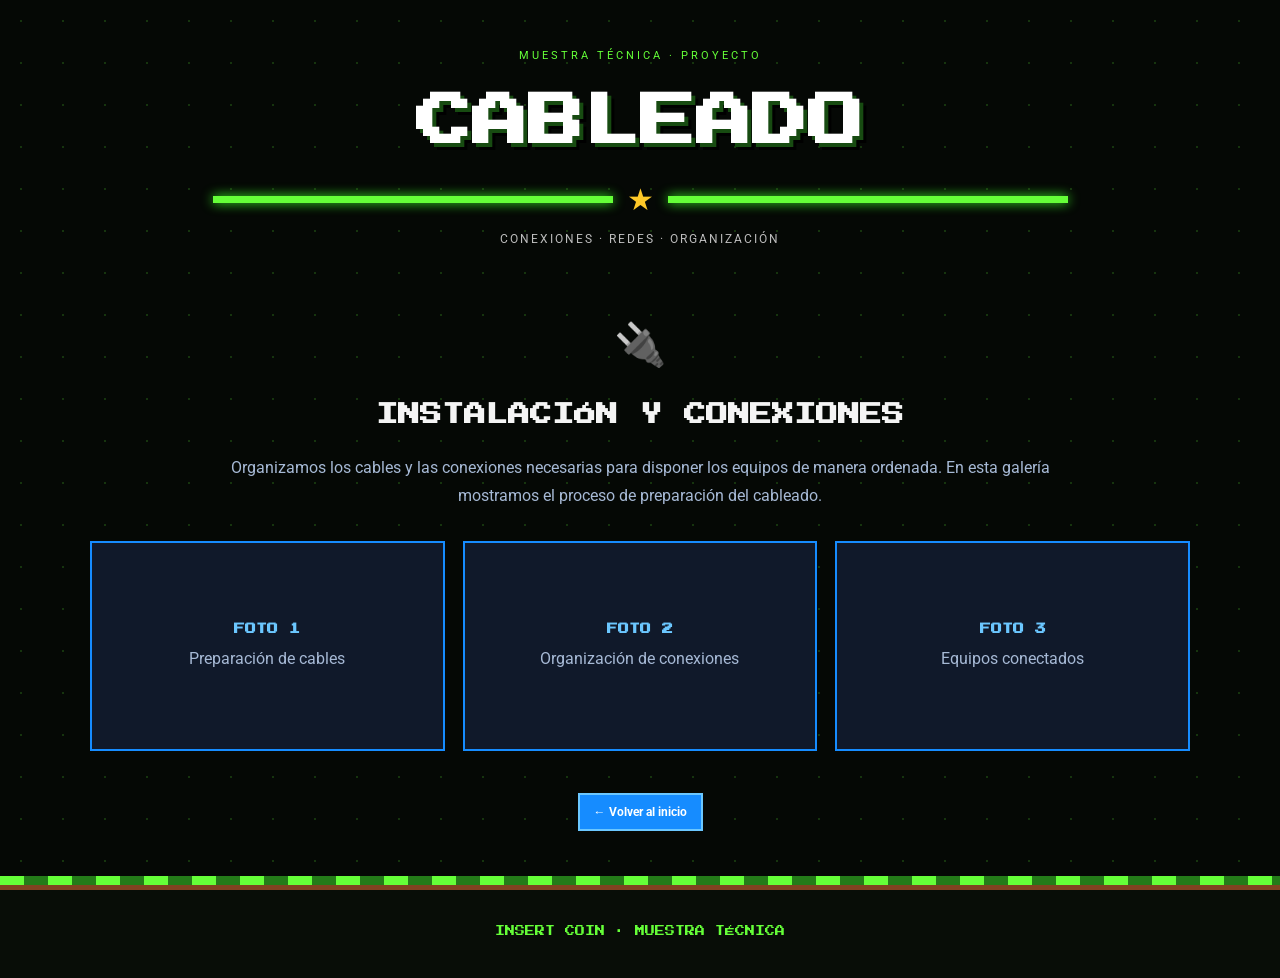
<file: cableado.html>
<!DOCTYPE html>
<html lang="es">
<head>
  <meta charset="UTF-8">
  <meta name="viewport" content="width=device-width, initial-scale=1.0">
  <meta name="theme-color" content="#050805">
  <title>Cableado | Muestra Técnica</title>
  <link rel="stylesheet" href="css/estilos.css">
  <link rel="preconnect" href="https://fonts.googleapis.com">
  <link href="https://fonts.googleapis.com/css2?family=Press+Start+2P&family=Roboto:wght@400;700&display=swap" rel="stylesheet">
</head>
<body>

  <header class="encabezado">
    <p class="etiqueta">MUESTRA TÉCNICA · PROYECTO</p>
    <h1>CABLEADO</h1>
    <div class="separador-pixel"><span></span> ★ <span></span></div>
    <p class="subtitulo">CONEXIONES · REDES · ORGANIZACIÓN</p>
  </header>

  <main>
    <section class="intro-pagina">
      <div class="icono">🔌</div>
      <h2 class="titulo-galeria">INSTALACIÓN Y CONEXIONES</h2>
      <p>
        Organizamos los cables y las conexiones necesarias para
        disponer los equipos de manera ordenada. En esta galería
        mostramos el proceso de preparación del cableado.
      </p>
    </section>

    <section class="galeria-grupo">
      <div class="foto-placeholder">
        <strong>FOTO 1</strong>
        <span>Preparación de cables</span>
      </div>
      <div class="foto-placeholder">
        <strong>FOTO 2</strong>
        <span>Organización de conexiones</span>
      </div>
      <div class="foto-placeholder">
        <strong>FOTO 3</strong>
        <span>Equipos conectados</span>
      </div>
    </section>

    <div class="volver">
      <a href="index.html" class="boton">← Volver al inicio</a>
    </div>
  </main>

  <footer>
    <div class="suelo-pixel"></div>
    <p>INSERT COIN · MUESTRA TÉCNICA</p>
  </footer>

</body>
</html>
</file>
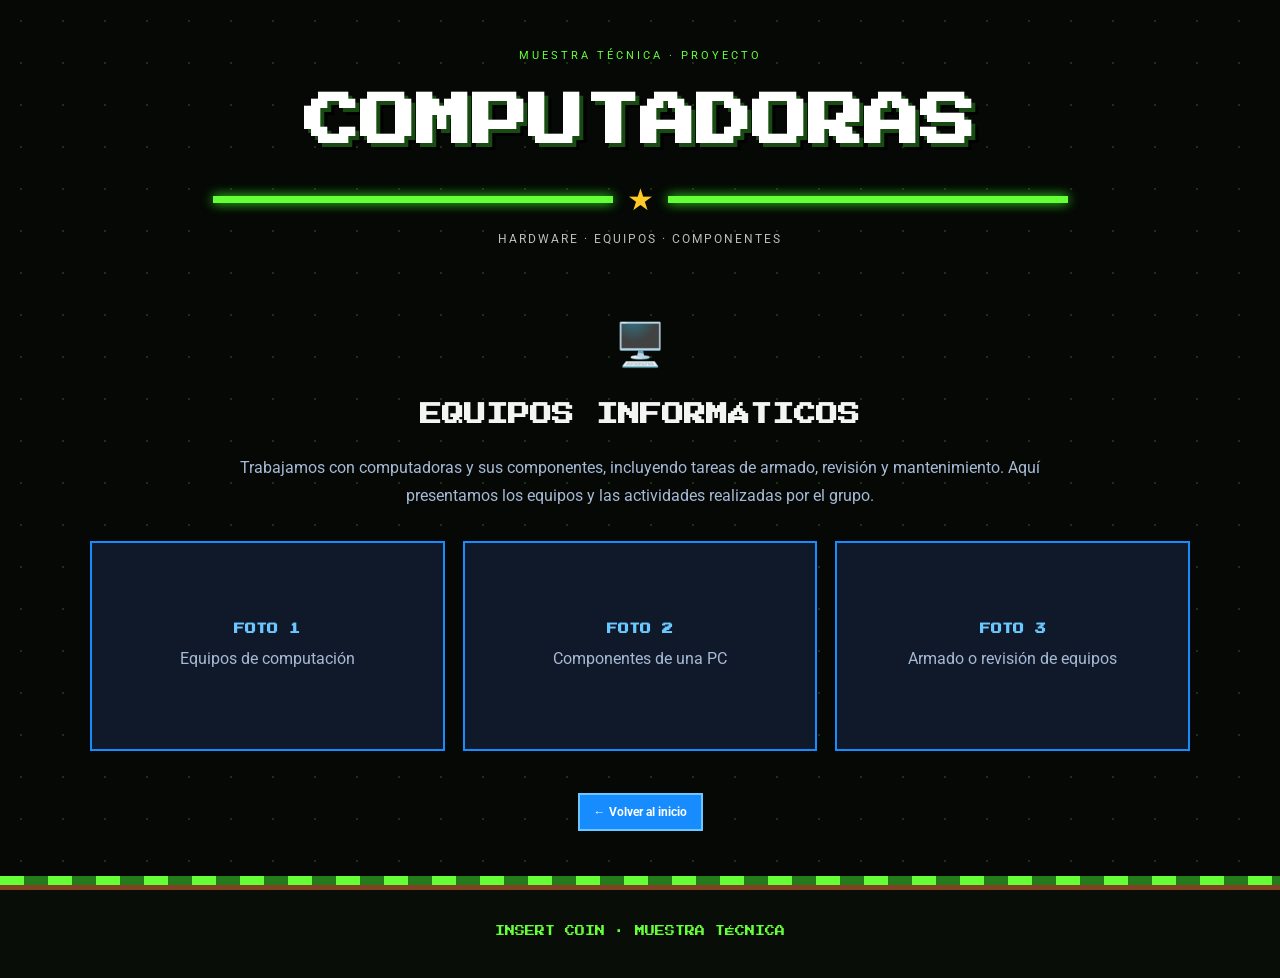
<file: computadoras.html>
<!DOCTYPE html>
<html lang="es">
<head>
  <meta charset="UTF-8">
  <meta name="viewport" content="width=device-width, initial-scale=1.0">
  <meta name="theme-color" content="#050805">
  <title>Computadoras | Muestra Técnica</title>
  <link rel="stylesheet" href="css/estilos.css">
  <link rel="preconnect" href="https://fonts.googleapis.com">
  <link href="https://fonts.googleapis.com/css2?family=Press+Start+2P&family=Roboto:wght@400;700&display=swap" rel="stylesheet">
</head>
<body>

  <header class="encabezado">
    <p class="etiqueta">MUESTRA TÉCNICA · PROYECTO</p>
    <h1>COMPUTADORAS</h1>
    <div class="separador-pixel"><span></span> ★ <span></span></div>
    <p class="subtitulo">HARDWARE · EQUIPOS · COMPONENTES</p>
  </header>

  <main>
    <section class="intro-pagina">
      <div class="icono">🖥️</div>
      <h2 class="titulo-galeria">EQUIPOS INFORMÁTICOS</h2>
      <p>
        Trabajamos con computadoras y sus componentes, incluyendo
        tareas de armado, revisión y mantenimiento. Aquí presentamos
        los equipos y las actividades realizadas por el grupo.
      </p>
    </section>

    <section class="galeria-grupo">
      <div class="foto-placeholder">
        <strong>FOTO 1</strong>
        <span>Equipos de computación</span>
      </div>
      <div class="foto-placeholder">
        <strong>FOTO 2</strong>
        <span>Componentes de una PC</span>
      </div>
      <div class="foto-placeholder">
        <strong>FOTO 3</strong>
        <span>Armado o revisión de equipos</span>
      </div>
    </section>

    <div class="volver">
      <a href="index.html" class="boton">← Volver al inicio</a>
    </div>
  </main>

  <footer>
    <div class="suelo-pixel"></div>
    <p>INSERT COIN · MUESTRA TÉCNICA</p>
  </footer>

</body>
</html>
</file>
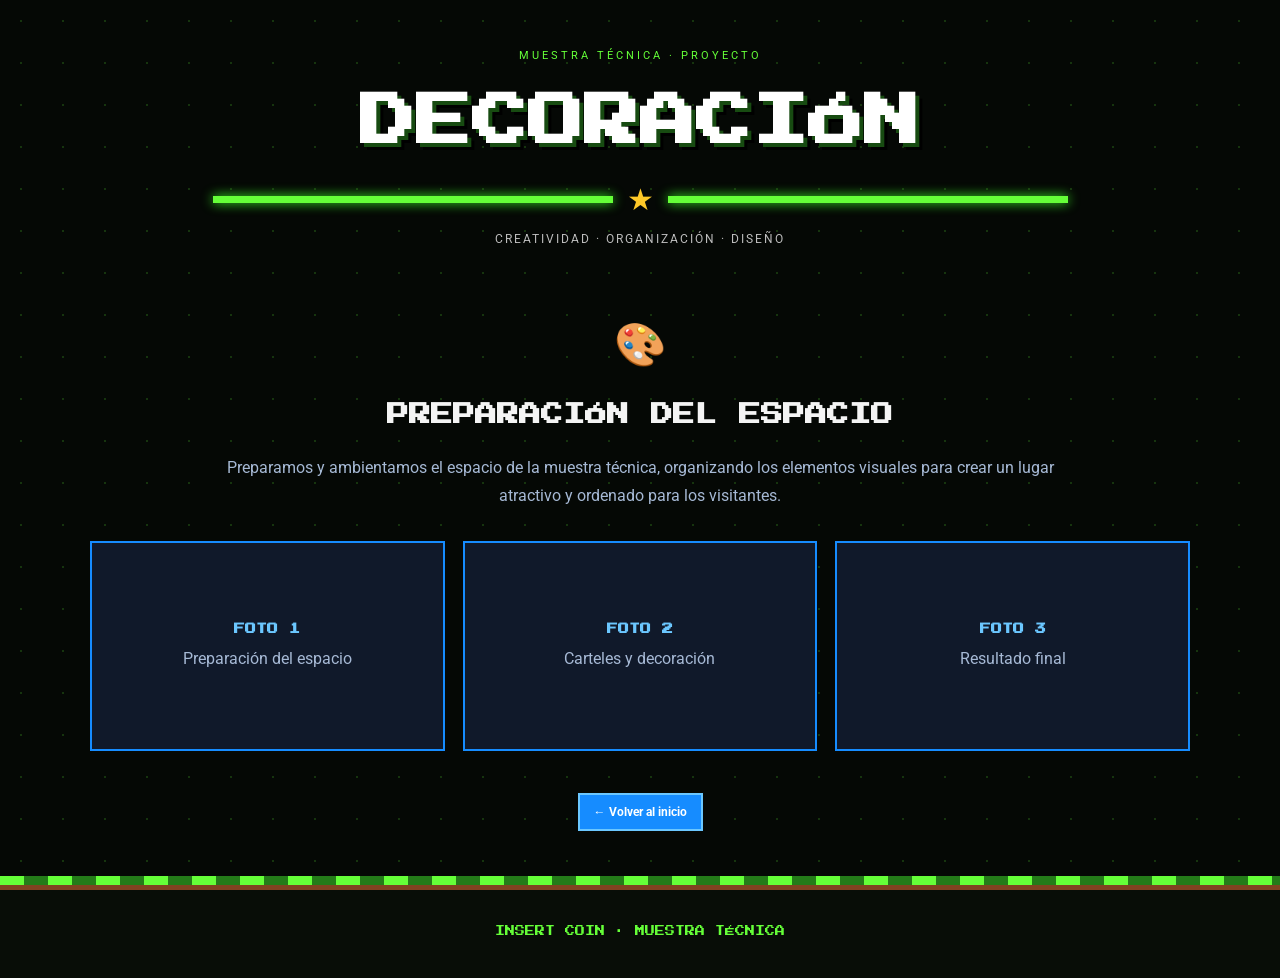
<file: decoracion.html>
<!DOCTYPE html>
<html lang="es">
<head>
  <meta charset="UTF-8">
  <meta name="viewport" content="width=device-width, initial-scale=1.0">
  <meta name="theme-color" content="#050805">
  <title>Decoración | Muestra Técnica</title>
  <link rel="stylesheet" href="css/estilos.css">
  <link rel="preconnect" href="https://fonts.googleapis.com">
  <link href="https://fonts.googleapis.com/css2?family=Press+Start+2P&family=Roboto:wght@400;700&display=swap" rel="stylesheet">
</head>
<body>

  <header class="encabezado">
    <p class="etiqueta">MUESTRA TÉCNICA · PROYECTO</p>
    <h1>DECORACIÓN</h1>
    <div class="separador-pixel"><span></span> ★ <span></span></div>
    <p class="subtitulo">CREATIVIDAD · ORGANIZACIÓN · DISEÑO</p>
  </header>

  <main>
    <section class="intro-pagina">
      <div class="icono">🎨</div>
      <h2 class="titulo-galeria">PREPARACIÓN DEL ESPACIO</h2>
      <p>
        Preparamos y ambientamos el espacio de la muestra técnica,
        organizando los elementos visuales para crear un lugar
        atractivo y ordenado para los visitantes.
      </p>
    </section>

    <section class="galeria-grupo">
      <div class="foto-placeholder">
        <strong>FOTO 1</strong>
        <span>Preparación del espacio</span>
      </div>
      <div class="foto-placeholder">
        <strong>FOTO 2</strong>
        <span>Carteles y decoración</span>
      </div>
      <div class="foto-placeholder">
        <strong>FOTO 3</strong>
        <span>Resultado final</span>
      </div>
    </section>

    <div class="volver">
      <a href="index.html" class="boton">← Volver al inicio</a>
    </div>
  </main>

  <footer>
    <div class="suelo-pixel"></div>
    <p>INSERT COIN · MUESTRA TÉCNICA</p>
  </footer>

</body>
</html>
</file>
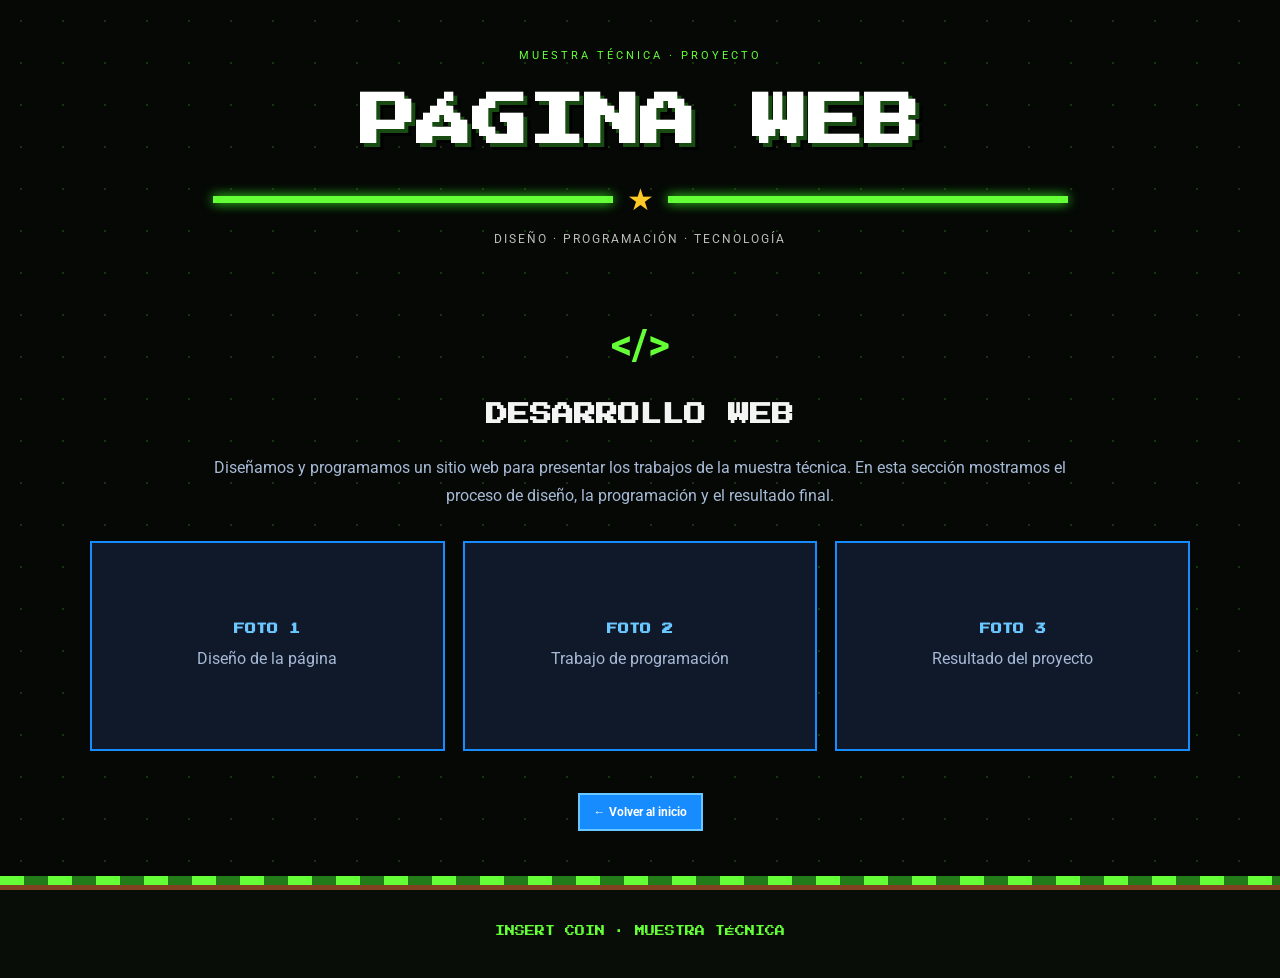
<file: desarrollo.html>
<!DOCTYPE html>
<html lang="es">
<head>
  <meta charset="UTF-8">
  <meta name="viewport" content="width=device-width, initial-scale=1.0">
  <meta name="theme-color" content="#050805">
  <title>Página Web | Muestra Técnica</title>
  <link rel="stylesheet" href="css/estilos.css">
  <link rel="preconnect" href="https://fonts.googleapis.com">
  <link href="https://fonts.googleapis.com/css2?family=Press+Start+2P&family=Roboto:wght@400;700&display=swap" rel="stylesheet">
</head>
<body>

  <header class="encabezado">
    <p class="etiqueta">MUESTRA TÉCNICA · PROYECTO</p>
    <h1>PÁGINA WEB</h1>
    <div class="separador-pixel"><span></span> ★ <span></span></div>
    <p class="subtitulo">DISEÑO · PROGRAMACIÓN · TECNOLOGÍA</p>
  </header>

  <main>
    <section class="intro-pagina">
      <div class="icono">&lt;/&gt;</div>
      <h2 class="titulo-galeria">DESARROLLO WEB</h2>
      <p>
        Diseñamos y programamos un sitio web para presentar los trabajos
        de la muestra técnica. En esta sección mostramos el proceso de
        diseño, la programación y el resultado final.
      </p>
    </section>

    <section class="galeria-grupo">
      <div class="foto-placeholder">
        <strong>FOTO 1</strong>
        <span>Diseño de la página</span>
      </div>
      <div class="foto-placeholder">
        <strong>FOTO 2</strong>
        <span>Trabajo de programación</span>
      </div>
      <div class="foto-placeholder">
        <strong>FOTO 3</strong>
        <span>Resultado del proyecto</span>
      </div>
    </section>

    <div class="volver">
      <a href="index.html" class="boton">← Volver al inicio</a>
    </div>
  </main>

  <footer>
    <div class="suelo-pixel"></div>
    <p>INSERT COIN · MUESTRA TÉCNICA</p>
  </footer>

</body>
</html>
</file>
<file: css/estilos.css>
:root {
  --fondo: #050805;
  --verde: #65ff38;
  --verde-oscuro: #247b19;
  --blanco: #f4f4f4;
  --gris: #bdbdbd;
}

* {
  box-sizing: border-box;
}

html {
  scroll-behavior: smooth;
}

body {
  margin: 0;
  min-height: 100vh;
  overflow-x: hidden;
  background: var(--fondo);
  color: var(--blanco);
  font-family: "Roboto", Arial, sans-serif;
}

body::before {
  content: "";
  position: fixed;
  inset: 0;
  z-index: -1;
  pointer-events: none;
  opacity: 0.18;
  background-image:
    radial-gradient(var(--verde) 1px, transparent 1px);
  background-size: 42px 42px;
}

.encabezado {
  position: relative;
  z-index: 1;
  text-align: center;
  padding: 38px 16px 22px;
}

.etiqueta {
  color: var(--verde);
  font-size: 11px;
  letter-spacing: 3px;
}

h1 {
  margin: 18px 0;
  color: white;
  font-family: "Press Start 2P", monospace;
  font-size: clamp(24px, 5vw, 56px);
  line-height: 1.5;
  text-shadow:
    4px 4px 0 #174b11,
    7px 7px 0 #000;
}

.separador-pixel {
  display: flex;
  align-items: center;
  justify-content: center;
  gap: 14px;
  color: #ffc928;
  font-size: 30px;
}

.separador-pixel span {
  width: min(36%, 400px);
  height: 7px;
  background: var(--verde);
  box-shadow: 0 0 12px #3cff25;
}

.subtitulo {
  color: var(--gris);
  font-size: 12px;
  letter-spacing: 2px;
  line-height: 1.8;
}

main {
  position: relative;
  z-index: 2;
}

.galeria {
  width: min(94%, 1500px);
  margin: 12px auto 52px;
}

.marco-fotos {
  position: relative;
  height: clamp(340px, 57vw, 720px);
  overflow: hidden;
  border: 6px solid var(--verde);
  border-radius: 8px;
  background: #101510;
  box-shadow:
    0 0 0 5px #173f11,
    0 0 28px #48ff2860;
}

#foto-principal {
  display: block;
  width: 100%;
  height: 100%;
  object-fit: cover;
  transition: opacity 0.25s ease;
}

.texto-foto {
  position: absolute;
  inset: auto 0 0;
  display: flex;
  align-items: center;
  justify-content: space-between;
  gap: 12px;
  padding: 20px 25px;
  background: linear-gradient(transparent, #000e);
  text-shadow: 2px 2px #000;
}

.texto-foto p {
  font-family: "Press Start 2P", monospace;
  font-size: clamp(9px, 1.6vw, 15px);
  line-height: 1.8;
}

#numero-foto {
  color: var(--verde);
  font-weight: bold;
  white-space: nowrap;
}

.flecha {
  position: absolute;
  z-index: 2;
  top: 50%;
  transform: translateY(-50%);
  width: 54px;
  height: 65px;
  border: 4px solid var(--verde);
  background: #050805eF;
  color: white;
  font-size: 28px;
  cursor: pointer;
  transition: background 0.2s, color 0.2s;
}

.flecha:hover,
.flecha:focus-visible {
  background: var(--verde);
  color: black;
}

.anterior {
  left: 12px;
}

.siguiente {
  right: 12px;
}

.controles-fotos {
  display: flex;
  justify-content: center;
  gap: 14px;
  padding-top: 24px;
}

.punto {
  width: 17px;
  height: 17px;
  padding: 0;
  border: 0;
  border-radius: 0;
  background: #606060;
  cursor: pointer;
  transform: rotate(45deg);
}

.punto.activo {
  background: var(--verde);
  box-shadow: 0 0 12px #65ff3880;
}

.proyectos {
  width: min(94%, 1500px);
  margin: 0 auto 80px;
  text-align: center;
}

.proyectos h2 {
  color: var(--verde);
  font-family: "Press Start 2P", monospace;
  font-size: clamp(15px, 2.5vw, 24px);
  line-height: 1.8;
}

.introduccion {
  color: var(--gris);
  line-height: 1.7;
  margin: 12px auto 30px;
}

.tarjetas {
  display: grid;
  grid-template-columns: repeat(4, minmax(0, 1fr));
  gap: 18px;
}

.tarjeta {
  min-width: 0;
  padding: 24px 18px;
  border: 4px solid var(--verde);
  background: #080d08;
  box-shadow: 5px 5px 0 #1a4e12;
  text-align: left;
  transition: transform 0.2s, background 0.2s;
}

.tarjeta:hover {
  transform: translateY(-6px);
  background: #101b0d;
}

.icono {
  min-height: 58px;
  color: var(--verde);
  font-size: 42px;
  font-weight: bold;
}

.icono-web {
  font-family: monospace;
  font-size: 36px;
  letter-spacing: -5px;
}

.tarjeta h3 {
  color: var(--verde);
  font-family: "Press Start 2P", monospace;
  font-size: 12px;
  line-height: 1.8;
}

.tarjeta p {
  color: #dedede;
  font-size: 15px;
  line-height: 1.7;
}

footer {
  position: relative;
  padding: 36px 16px 28px;
  text-align: center;
  background: #080d07;
}

.suelo-pixel {
  position: absolute;
  top: 0;
  left: 0;
  width: 100%;
  height: 14px;
  background: repeating-linear-gradient(
    90deg,
    var(--verde) 0 24px,
    #247b19 24px 48px
  );
  border-bottom: 5px solid #804321;
}

footer p {
  color: var(--verde);
  font-family: "Press Start 2P", monospace;
  font-size: 10px;
  line-height: 1.8;
}

footer .pie-chico {
  color: var(--gris);
  font-family: "Roboto", Arial, sans-serif;
  font-size: 13px;
}

/* Decoración animada de fondo */

.decoracion-fondo {
  position: fixed;
  inset: 0;
  z-index: 0;
  pointer-events: none;
  overflow: hidden;
}

.moneda,
.bloque,
.nube {
  position: absolute;
  user-select: none;
}

.moneda {
  color: #ffc928;
  font-size: 42px;
  animation: moneda-flota 2s ease-in-out infinite;
}

.moneda-1 {
  top: 20%;
  left: 3%;
}

.moneda-2 {
  top: 48%;
  right: 3%;
  animation-delay: 1s;
}

.bloque {
  display: grid;
  place-items: center;
  width: 44px;
  height: 44px;
  border: 4px solid #ffdb66;
  background: #c88618;
  color: white;
  font-family: "Press Start 2P", monospace;
  font-size: 20px;
  animation: bloque-salto 3s ease-in-out infinite;
}

.bloque-1 {
  top: 32%;
  left: 2%;
}

.bloque-2 {
  top: 68%;
  right: 2%;
  animation-delay: 1.4s;
}

.nube {
  color: #e5f3ff;
  font-size: 65px;
  opacity: 0.8;
  animation: nube-mover 12s ease-in-out infinite alternate;
}

.nube-1 {
  top: 16%;
  right: 8%;
}

.nube-2 {
  top: 72%;
  left: 7%;
  animation-delay: 2s;
}

@keyframes moneda-flota {
  0%, 100% { transform: translateY(0) scale(1); }
  50% { transform: translateY(-14px) scale(1.12); }
}

@keyframes bloque-salto {
  0%, 85%, 100% { transform: translateY(0); }
  90% { transform: translateY(-12px); }
}

@keyframes nube-mover {
  from { transform: translateX(-12px); }
  to { transform: translateX(18px); }
}

@media (max-width: 950px) {
  .tarjetas {
    grid-template-columns: repeat(2, minmax(0, 1fr));
  }

  .marco-fotos {
    height: clamp(320px, 60vw, 560px);
  }

  .decoracion-fondo .bloque-2,
  .decoracion-fondo .moneda-2 {
    display: none;
  }
}

@media (max-width: 560px) {
  .encabezado {
    padding-top: 28px;
  }

  .etiqueta {
    font-size: 9px;
    letter-spacing: 1px;
  }

  .subtitulo {
    font-size: 10px;
    letter-spacing: 1px;
  }

  .galeria {
    width: 92%;
    margin-bottom: 42px;
  }

  .marco-fotos {
    height: 390px;
    border-width: 4px;
  }

  #foto-principal {
    object-position: center;
  }

  .flecha {
    width: 39px;
    height: 48px;
    font-size: 20px;
    border-width: 3px;
  }

  .anterior {
    left: 7px;
  }

  .siguiente {
    right: 7px;
  }

  .texto-foto {
    padding: 12px;
    flex-wrap: wrap;
  }

  .texto-foto p {
    margin: 0;
    font-size: 9px;
  }

  .tarjetas {
    grid-template-columns: 1fr;
  }

  .tarjeta {
    padding: 20px;
  }

  .proyectos {
    width: 90%;
  }

  .decoracion-fondo .nube-2,
  .decoracion-fondo .bloque-1 {
    display: none;
  }

  .moneda {
    font-size: 28px;
  }
}

@media (prefers-reduced-motion: reduce) {
  *,
  *::before,
  *::after {
    animation-duration: 0.01ms !important;
    animation-iteration-count: 1 !important;
    scroll-behavior: auto !important;
    transition-duration: 0.01ms !important;
  }
}
/* Ajuste suave del carrusel *




.marco-fotos {
  width: 92%;
  max-width: 1200px;
  height: 620px;
  margin: 0 auto;
}

#foto-principal {
  width: 100%;
  height: 100%;
  object-fit: cover;
  display: block;
}

@media (max-width: 600px) {
  .marco-fotos {
    width: 94%;
    height: 420px;
  }
}

/* Botones para acceder a las galerías */
.tarjeta {
  display: flex;
  flex-direction: column;
  align-items: flex-start;
}

.tarjeta p {
  flex-grow: 1;
}

.boton {
  display: inline-block;
  margin-top: 12px;
  padding: 10px 14px;
  color: #ffffff;
  background: #168cff;
  border: 2px solid #6bc7ff;
  text-decoration: none;
  font-size: 12px;
  font-weight: bold;
  transition: 0.2s;
}

.boton:hover {
  background: #0065c9;
  transform: translateY(-2px);
}

/* Contenido de las páginas de cada área */

.intro-pagina {
  max-width: 900px;
  margin: 35px auto 25px;
  padding: 0 22px;
  text-align: center;
}

.intro-pagina p {
  color: #a6b9d5;
  line-height: 1.8;
  margin-top: 15px;
}

.titulo-galeria {
  text-align: center;
  font-family: 'Press Start 2P', monospace;
  font-size: clamp(14px, 2vw, 22px);
  line-height: 1.8;
}

.galeria-grupo {
  width: 86%;
  max-width: 1200px;
  margin: 30px auto;
  display: grid;
  grid-template-columns: repeat(3, minmax(0, 1fr));
  gap: 18px;
}

.foto-placeholder {
  min-height: 210px;
  padding: 20px;
  display: flex;
  flex-direction: column;
  justify-content: center;
  align-items: center;
  gap: 14px;
  text-align: center;
  background: #10192a;
  border: 2px solid #168cff;
  color: #a6b9d5;
}

.foto-placeholder strong {
  color: #6bc7ff;
  font-family: 'Press Start 2P', monospace;
  font-size: 11px;
}

.volver {
  display: flex;
  justify-content: center;
  margin: 30px auto 45px;
}

@media (max-width: 700px) {
  .galeria-grupo {
    grid-template-columns: 1fr;
  }
}
</file>
